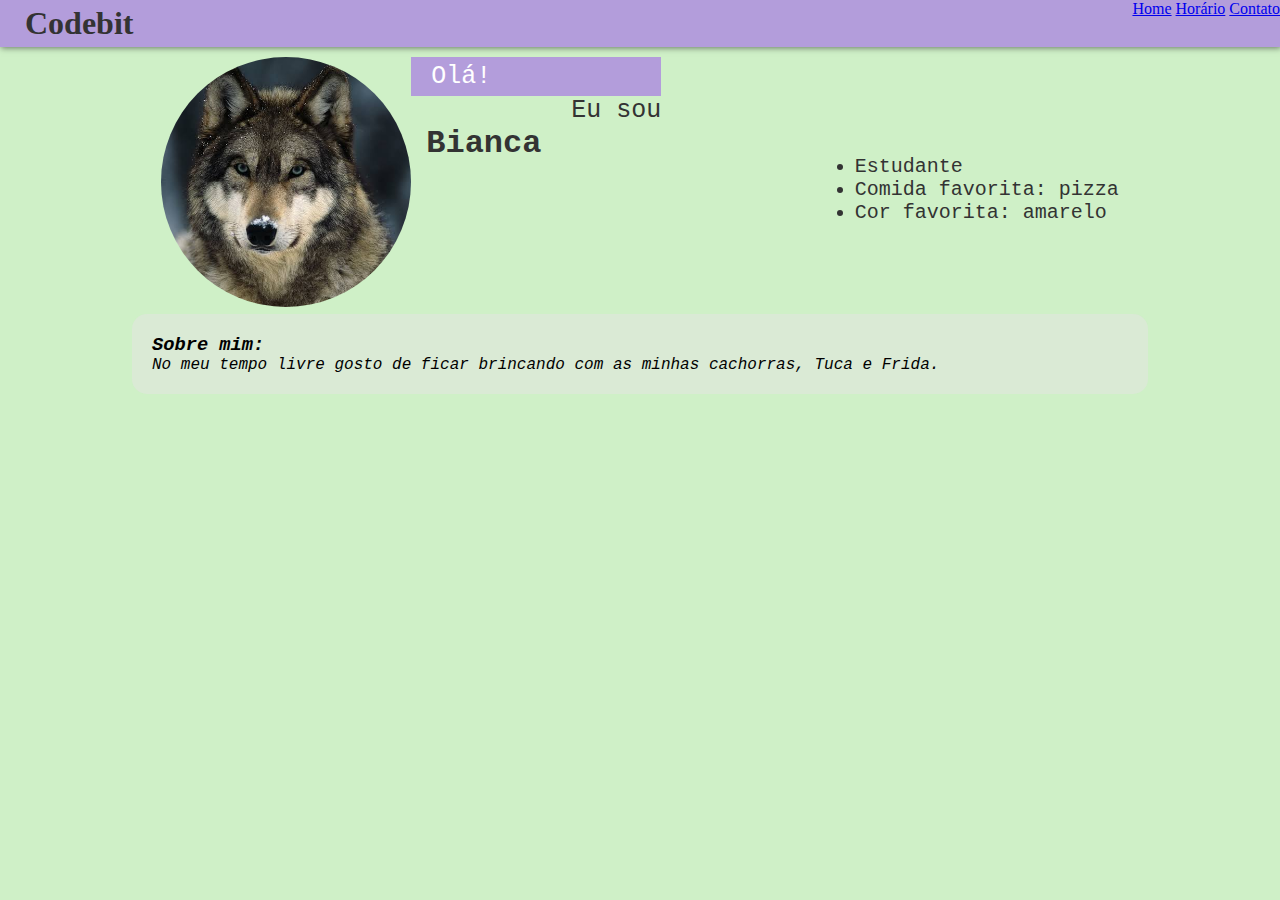
<file: index.html>
<!DOCTYPE html>
<html lang="pt-br">

<head>
    <meta charset="UTF-8">
    <meta name="viewport" content="width=device-width, initial-scale=1.0">
    <title>Document</title>
    <link rel="stylesheet" href="style.css">
</head>

<body>
    <div class="barra">
        <div class="barra__container__titulo">
            <h1 class="barra__titulo">Codebit</h1>
        </div>
        <nav class="barra_nav">
            <a href="index.html">Home</a>
            <a href="horario.html">Horário</a>
            <a href="contato.html">Contato</a>
        </nav>
    </div>
    <main class="conteudo__index" >
       <section class="perfil">
        <div class="perfil__foto">
            <img src="images.jpg" alt="">
        </div>
        <div class="perfil__nome">
            <p class="saudacao">Olá!</p>
            <p>Eu sou</p>
            <h2>Bianca</h2>
        </div>
       </section>
       <section class="habilidades">
        <ul>
            <li>Estudante </li>
            <li>Comida favorita: pizza</li>
            <li>Cor favorita: amarelo</li>
        </ul>
       </section>
       <section class="about">
        <h3> Sobre mim:</h3>
        <p>No meu tempo livre gosto de ficar brincando com as minhas cachorras, Tuca e Frida.</p>

       </section>
    </main>
</body>

</html>
</file>
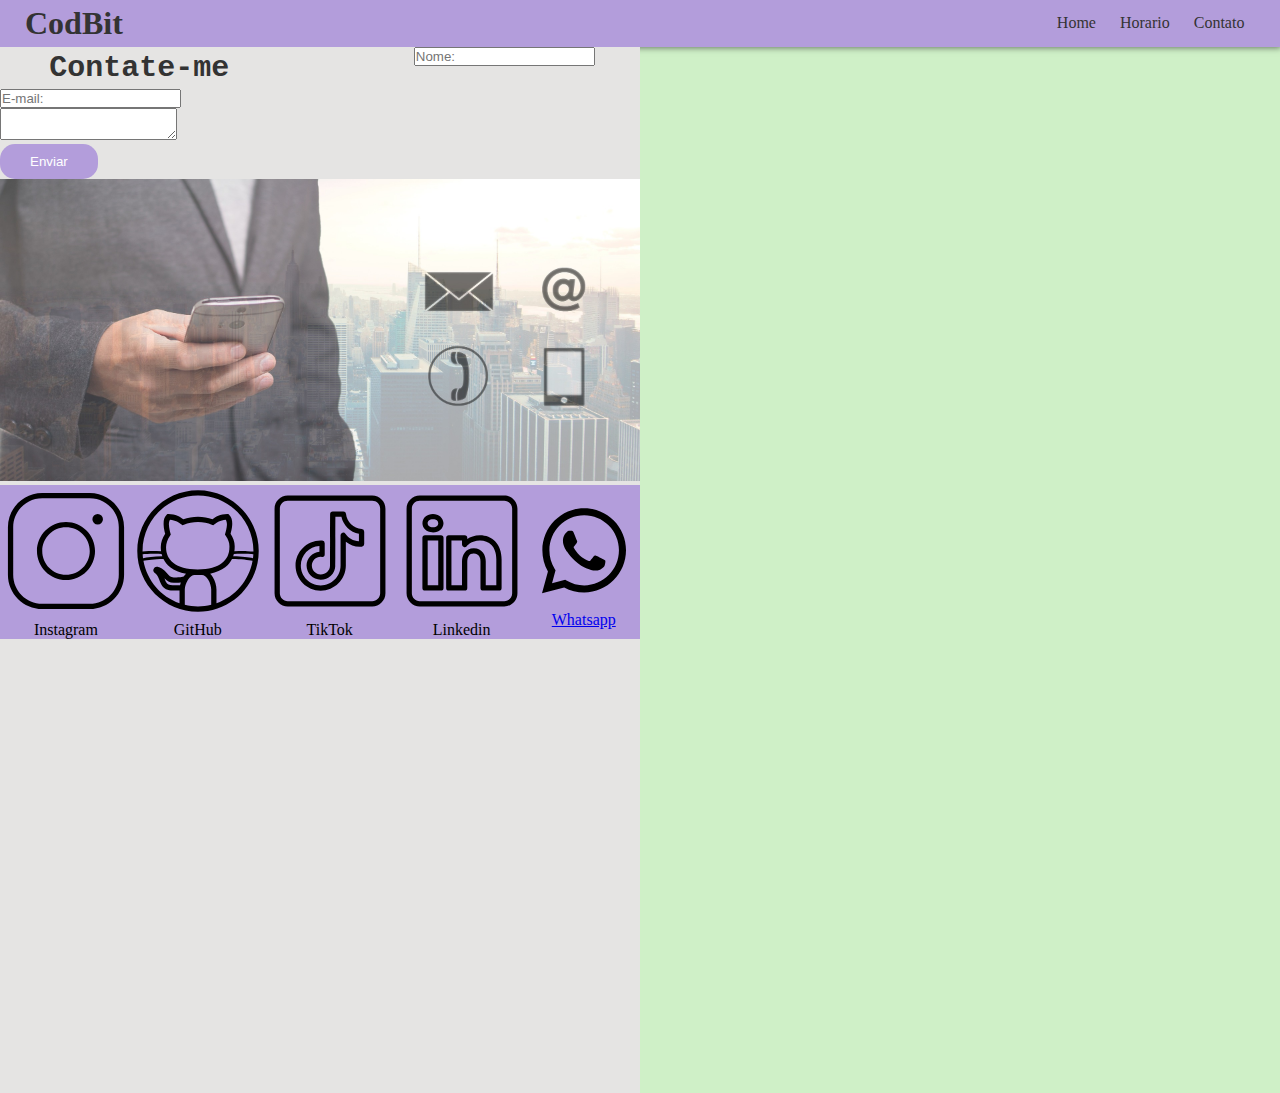
<file: contato.html>
<!DOCTYPE html>
<html>

<head>
  <meta charset="utf-8">
  <meta name="viewport" content="width=device-width">
  <title>replit</title>
  <link href="style.css" rel="stylesheet" type="text/css" />
</head>

<body>
<Div class= "barra" >
<div class= "barra__container__titulo">
<h1 class= "barra__titulo"> CodBit </h1>
</div>
<nav class=" barra__nav">
  <a href="index.html"> Home </a>
  <a href="Horario.html">Horario</a>
  <a href="contato.html">Contato</a>
</nav>
</Div>
  <main class="conteudo">
   
    <section class="conteudo__form">
    <div>
      <h4 class="conteudo__form__titulo">Contate-me</h4>
    </div>
     <div>
       <form action="" class="conteudo__formulario">
         </div>
     <div>
           <input type="text" id="txNome" placeholder="Nome:">
         </div>
      <div>
           <input type="email" id="txEmail" placeholder="E-mail:"
         </div>
         <div>
           <textarea name="" id="txtMsg" placeholder="Mensagem">
             
           </textarea>
         </div>
         <div>
           <button id="btnEnviar">Enviar</button>
         </div>
    </form>
    <section class="conteudo__img">
      <img src="contact-us-4193523_1920 (2).jpg"</section>
    <section class="conteudo__icones">
         <div>
           <img src="icons8-instagram.svg">
           <p>Instagram</p>
         </div>
         <div>
           <img src="icons8-github.svg">
           <p>GitHub</p>
         </div>
         <div>
           <img src="icons8-tik-tok.svg">
           <p>TikTok</p>
         </div>
         <div>
           <img src="icons8-linkedin.svg">
           <p>Linkedin</p>
         </div>
         <div>
           <a href="https//wa.me/5527999149431">
           <img src="icons8-whatsapp.svg">
           <p>Whatsapp</p>
             </a>
         </div>
         </section>
    <section class="">
       <iframe src="https://www.google.com/maps/embed?pb=!1m18!1m12!1m3!1d3740.3673172986423!2d-40.6654558238454!3d-20.367739552090654!2m3!1f0!2f0!3f0!3m2!1i1024!2i768!4f13.1!3m3!1m2!1s0xb9b5659d9e330b%3A0xf40729b2b0ed2148!2sEeefm%20Teofilo%20Paulino!5e0!3m2!1spt-BR!2sbr!4v1718987658047!5m2!1spt-BR!2sbr" width="100%" height="450" style="border:0;" allowfullscreen="" loading="lazy" referrerpolicy="no-referrer-when-downgrade"></iframe>
    </section>
  </main>

  </body>
  </html>
</file>
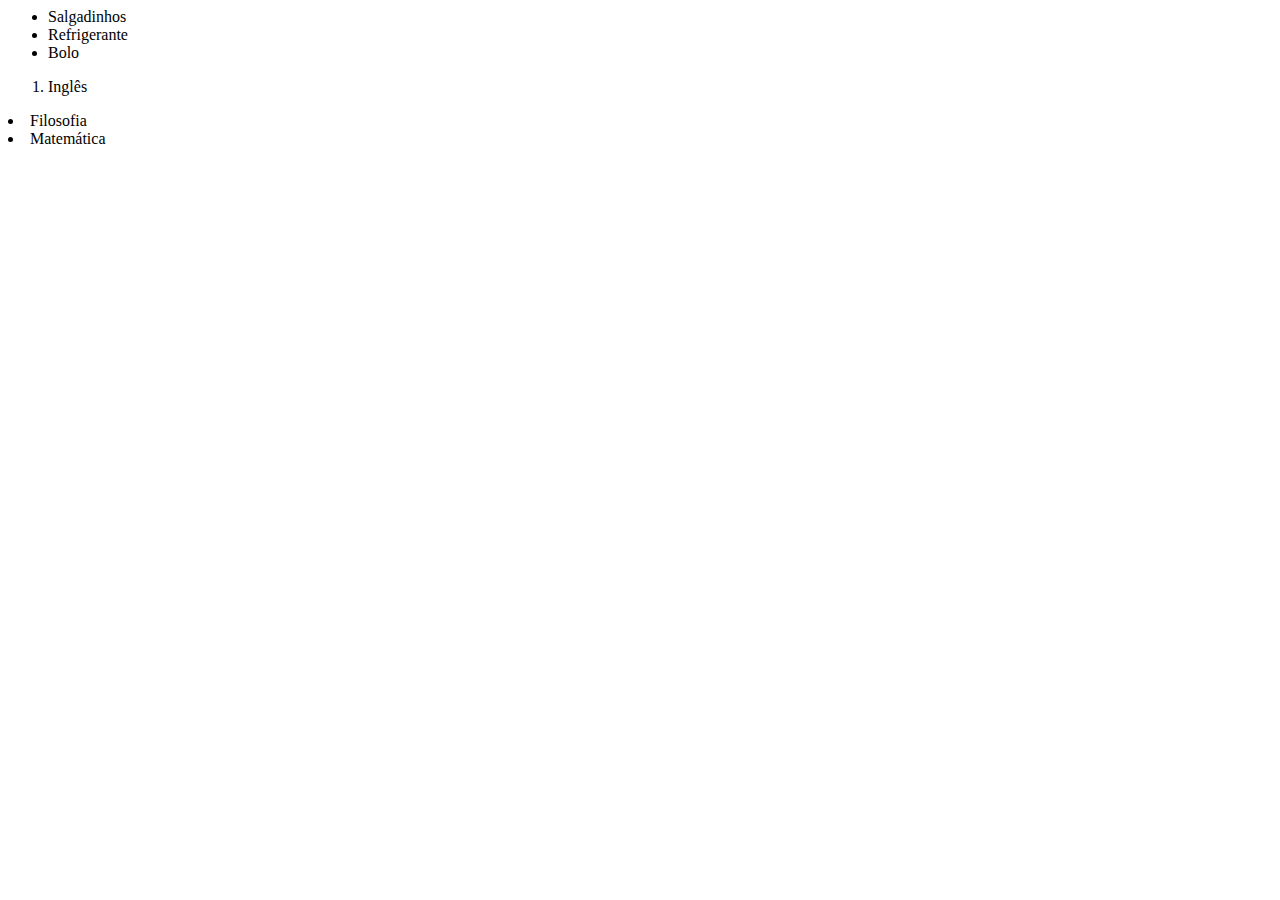
<file: Lista.html>
<html>
  <head>
    <body>
      <ul>
        <li>Salgadinhos</li>
        <li>Refrigerante</li>
        <li>Bolo</li>
      </ul>
      <ol>
      <li>Inglês</ol>
      <li>Filosofia</ol>
      <li>Matemática</ol>
    </ol>
    </body>
  </head>
</html>
</file>
<file: style.css>
* {
  margin: 0;
  padding: 0;
  box-sizing: border-box;
}
body {
  width: 100%;
  background-color: rgb(207, 240, 199);
}
.barra {
  width: 100%;
  background-color: #b39ddb;
  box-shadow: 0.5px 0.5px 6px rgba(0, 0, 0, 0.5);
  font-family: 'Gill Sans MT';
  display: flex;
  justify-content: space-between;
}
.barra__container__titulo {
  padding: 5px;
  margin-left: 20px;
  color: #333;
}
.barra__nav {
  margin: auto 2% 15px auto;
}
.barra__nav a {
  text-decoration: none;
  padding: 10px;
  color: #333;
}
.barra__nav a:hover {
  background-color: #fff;
  border-radius: 15px;
}
table {
  font-family: 'Franklin Gothic Medium', Sans-Serif;
  text-align: center;
  border-collapse: collapse;
  margin: auto;
  border: 5px Solid #e5e4e3;
}
.cabecalho__titulo {
  background-color: #B3D9DB;
}
.cabecalho__dias {
  background-color: #d9b39d;
  border-bottom: 1px groove #e5e4e3;
}
tr:nth-child(odd) {
  background-color: #9DDBb3;
}
tr td:First-child {
  border-right: 1px groove #e5e4e3;
}
.conteudo{
  display: flex;
  flex-wrap: wrap;
  justify-content: space-between;
  width: 100%;
}
.conteudo{
  width: 50%;
}
.conteudo__form{
  background-color: #e5e4e3;
  display: flex;
  flex-wrap: wrap;
  justify-content: space-around;
  align-content: center;
  width: 100%;
}
.conteudo__form__titulo{
  color: #333;
  font-family: 'Courier New', Courier, monospace;
  font-weight: 700px;
  font-size:30px;
  padding: 2px;
  margin: 2px;
}
.conteudo__icones{
  display: flex;
  justify-content: space-around;
  background-color: #b39ddb;
}
.conteudo__icones div{
  text-align: center;
  margin: auto;
}
.conteudo__icones img{
  width: 90px;
}
conteudo__form form{
  text-align: center;
}
.conteudo__formulario input, .conteudo__formulario textarea{
  background-color: #e5e4e3 ;
  padding: 5px;
  margin: 2px;
  border: none;
  border-bottom: 1px solid black;
  width: 50%;
  margin-bottom: 10px;
}
.conteudo__formulario textarea{
  height: 100px;
}
#btnEnviar{
  padding: 10px 30px;
  border-radius: 15px;
  border: none;
  background-color: #b39ddb;
  color:white;
  font-weight: 700px;
}

.conteudo__img img{
  width: 100%;
}
.perfil{
  display: flex;
  width: 30%;
  margin-top: 5px;
  color: #333;
  font-family: 'Courier New', Courier, monospace;
  align-content: center;
}
.perfil__foto img{
  width: 250px;
  border-radius: 50%;
  aspect-ratio: 1/1;
  object-fit: cover;
}
.saudacao{
  
  width: 250px;
  background-color: #b39ddb;
  padding: 5px 10px 5px 20px;
  font-size: 30px;
  text-align: left !important;
  color:white;
}
.perfil__nome p{
  font-size: 25px;
  text-align: right;
}
.perfil__nome h2{
  padding-left: 15px;
  font-size: 32px;
}
.about{
  font-family: 'Courier New', Courier, monospace;
  width: 80%;
  margin: 2px;
  font-style: italic;
  background-color: rgba(229, 228, 227, 0.5);
  border-radius: 15px;
  padding: 20px;
}
.habilidades{
  align-self:center;
  margin-top: 15px;
  font-family: 'Courier New', Courier, monospace;
  color: #333;
  text-align: left;
  font-size: 20px;
}
.conteudo__index{
  margin: 5px;
  display: flex;
  flex-wrap: wrap;
  justify-content:space-around;
</file>
